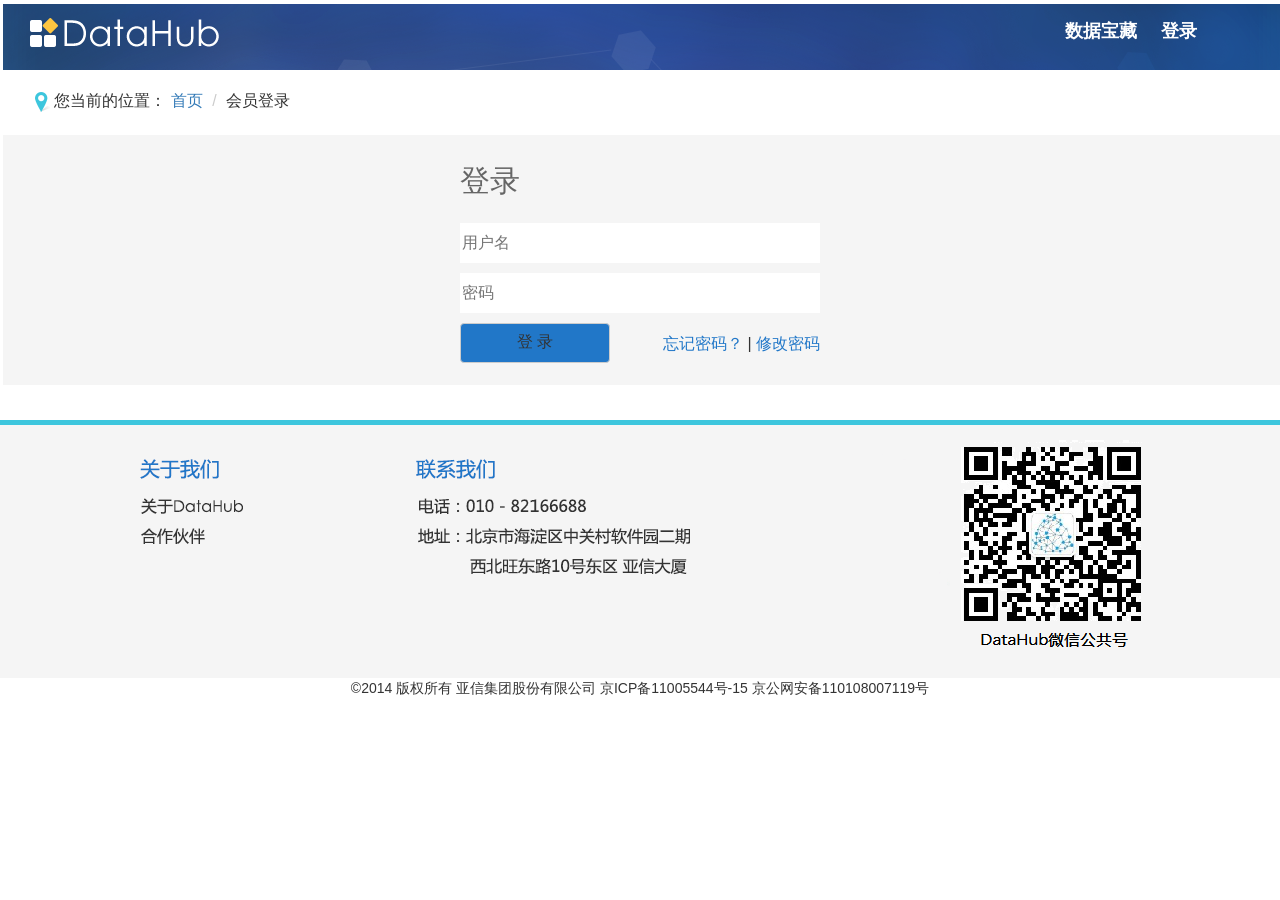
<file: src/main/webapp/login.html>
﻿<!DOCTYPE html>
<html lang="zh-CN">
  <head>
     <meta charset="utf-8">
    <meta http-equiv="X-UA-Compatible" content="IE=edge">
    <meta name="viewport" content="width=device-width, initial-scale=1">
    <!-- 上述3个meta标签*必须*放在最前面，任何其他内容都*必须*跟随其后！ -->
    <title>DataHub</title>
	<link href="assets/img/asiainfo-logo.ico" type="image/x-icon" rel="shortcut icon">
    <!-- Bootstrap -->
    <link href="assets/css/bootstrap.min.css" rel="stylesheet">
	<script type="text/javascript" src="assets/jquery/jquery-1.11.3.min.js"></script>
	<script type="text/javascript" src="assets/js/bootstrap.min.js"></script>
    <!-- HTML5 shim and Respond.js for IE8 support of HTML5 elements and media queries -->
    <!-- WARNING: Respond.js doesn't work if you view the page via file:// -->
    <!--[if lt IE 9]>
      <script src="//cdn.bootcss.com/html5shiv/3.7.2/html5shiv.min.js"></script>
      <script src="//cdn.bootcss.com/respond.js/1.4.2/respond.min.js"></script>
    <![endif]-->
    
    <style>
		body,button, input, select, textarea,h1 ,h2, h3, h4, h5, h6 {
			font-family: "Helvetica Neue",Helvetica,Arial,"Hiragino Sans GB","Hiragino Sans GB W3","Microsoft YaHei UI","Microsoft YaHei","WenQuanYi Micro Hei",sans-serif;
		}
		body {
			background-color: white;
		}
		.main-image-logo {
			position:absolute;
			left:30px;
			top:15px;
			padding-top: 3px;
		}
		
		.main-baozang {
			position:absolute;
			right:130px;
			top:15px;
			font-size:18px;
			color:white;
			padding-top: 3px;
			font-weight:bold;
		}
		.main-baozang:hover{
			background-color:#4b90d1;
			text-decoration:none; 
			opacity:0.9;
		}
		.main-login {
			top:15px;
			position:absolute;
			right:70px;
			font-size:18px;
			color:white;
			font-weight:bold;
			padding-top: 3px;
		}
		.main-login:hover{
			background-color:#4b90d1;
			text-decoration:none; 
			opacity:0.9;
		}
		.main-image-0 {
			padding-top: 3px;
			padding-left: 3px;
			padding-right: 3px;
		}
		.main-nav-bg {
			height:65px;
			width:1280px;
			background-color:white;
			margin-left: 3px;
		}
		.main-nav {
			top:90px;
			left:35px;
			position:absolute;
			font-size:16px;
			color:#333333;
		}
		.main-form-bg {
			height:250px;
			width:1280px;
			background-color:#f5f5f5;
			margin-left: 3px;
		}
		.main-form-bottom-bg {
			height:35px;
			width:1280px;
			background-color:white;
			margin-left: 3px;
		}
		.login-form {
			top:160px;
			left:460px;
			position:absolute;
			font-size:16px;
			color:#333333;
		}
		.login-title {
			font-size:30px;
			color:#666666;
			margin-bottom:20px;
		}
		#user_login input,#user_pwd input{
			border:0px;
			 height: 40px;
    width: 360px;
		}
		#user_login{
/* 			background: url(assets/img/user.png); 
			no-repeat scroll 6px center / 22px 22px #fff;*/
			height: 40px;
    		width: 360px;
    		background-color:#ffffff;
    		border:1px;
		}
		#user_pwd{
    		margin-top:10px;
    		border:1px;
/* 			background: url(assets/img/pass.png); 
			no-repeat scroll 6px center / 22px 22px #fff;*/
			height: 40px;
    		width: 360px;
    		background-color: #ffffff;
		}
		#submit{
			width:150px;
			height:40px;
			background-color:#2177c8;
			font-size:16px;
			font-color:#ffffff;
		}
		#submit:hover{
			background-color:#4b90d1;
		}
		#forgetpwd,#editpwd{
			font-size:16px;
			color:#2177c8;
		}
	</style>
</head>
<body>
	
	<a class="main-image-logo" >
		<img class="img-responsive" alt="" src="assets/img/logo.png">
	</a>
	<a type="button" href="my/baozang.jsp" class="btn btn-link main-baozang">数据宝藏</a>
	<a type="button" href="login.html" class="btn btn-link main-login">登录</a>
	
	<div class="main-image-0">
		<img alt="" src="assets/img/header.png">
	</div>
	
	<div class="main-nav-bg" ></div>
	<div class="main-nav" ><img alt="" src="assets/img/location.png">&nbsp;您当前的位置：
		<span class="breadcrumb" style="background-color:white;padding:0px">
	  		<li><a href="index.jsp">首页</a></li>
	  		<li>会员登录</li>
		</span>
	</div>
	
	<div class="main-form-bg" ></div>
	<div class="main-form-bottom-bg" ></div>
    <form class="login-form" method="post" action="">
    	<div class="login-title">登录</div>
    	<div id="user_login">
    		<input name="loginName" type="text" placeholder="用户名"></input>
    	</div>
    	<div id="user_pwd">
			<input name="pwd" class="" type="password" placeholder="密码"></input>
    	</div>
    	<div style="margin-top:10px;">
			<input id="submit" type="button" class="btn btn-default" onclick="submitfn()" value="登 录">
            <div style="margin-top:10px" class="pull-right" ><a id="forgetpwd" href="forgetpass.html">忘记密码？</a>&nbsp;|&nbsp;<a id="editpwd" href="editpass.html">修改密码</a></div>
        </div>
    </form>
	<div class="main-image-1">
		<img alt="" src="assets/img/6.png">
	</div>
	<div class="container">
		<footer>
			<div align="center">
				<p>©2014 版权所有 亚信集团股份有限公司 京ICP备11005544号-15 京公网安备110108007119号</p>
			</div>
	    </footer>
	</div>
  </body>
  <script type="text/javascript">
  $(function(){
	  $(".login-form input").keyup(function (e) {
		  if (e.keyCode == 13) {
			  submitfn();
		  }
	  });
  });
  function submitfn() {
	  var data = {};
	  data.loginName = $("input[name=loginName]").val();
	  data.pwd = $("input[name=pwd]").val();
	  $.post("datahub/userAction!login.action", data, function (result) {
		  //console.info(result);
		  if (result.status == 1) {
			  //console.debug("success");
			  username = data.loginName;
			  window.location = "index.jsp";//需要从后台获取用户名来渲染首页 这里有可能是一个action的地址
		  } else {
			  alert(result.result);
		  }
	  }, "json");
  }
  //
  </script>
</html>
</file>
